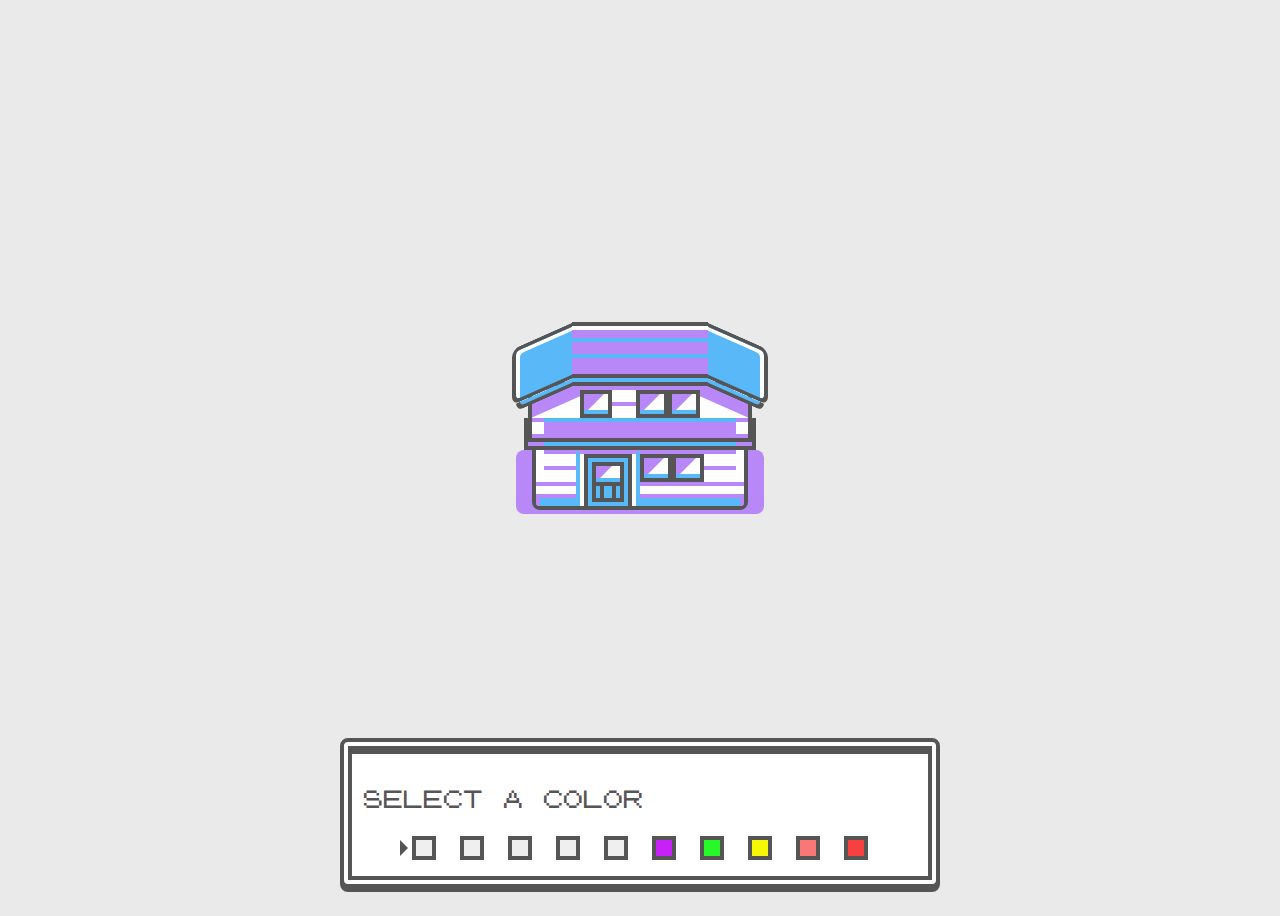
<file: baitapArrowFunc/index.html>
<!DOCTYPE html>
<html lang="en">

<head>
    <meta charset="UTF-8">
    <meta name="viewport" content="width=device-width, initial-scale=1.0">
    <title>ESbuoi1</title>

    <link rel="stylesheet" href="./css/style.css">
</head>

<body>
    <div class="container">
        <div id="home" class="home">
            <div class="home-base">
                <div class="home-base-detail"></div>
                <div class="home-door-wrapper">
                    <div class="home-door">
                        <div class="home-door-window"></div>
                        <div class="home-door-detail"></div>
                    </div>
                </div>
                <div class="home-window-wrapper">
                    <div class="home-window house-window-left"></div>
                    <div class="home-window house-window-right"></div>
                </div>
            </div>
            <div class="home-sandwich"></div>
            <div class="home-upper">
                <div class="home-upper-detail"></div>
                <div class="home-upper-shadow"></div>
                <div class="home-window"></div>
                <div class="home-window-wrapper">
                    <div class="home-window home-window-left"></div>
                    <div class="home-window home-window-right"></div>
                </div>
            </div>
            <div class="home-roof">
                <div class="home-roof-side home-roof-side-left"></div>
                <div class="home-roof-side home-roof-side-right"></div>
                <div class="home-roof-detail"></div>
            </div>
        </div>
    </div>
    <div class="color-controls">
        <p>
            Select a color
        </p>
        <div id="colorContainer" class="color-button-container">   
          
        </div>
    </div>

    <script src="./js/main.js"></script>
</body>

</html>
</file>
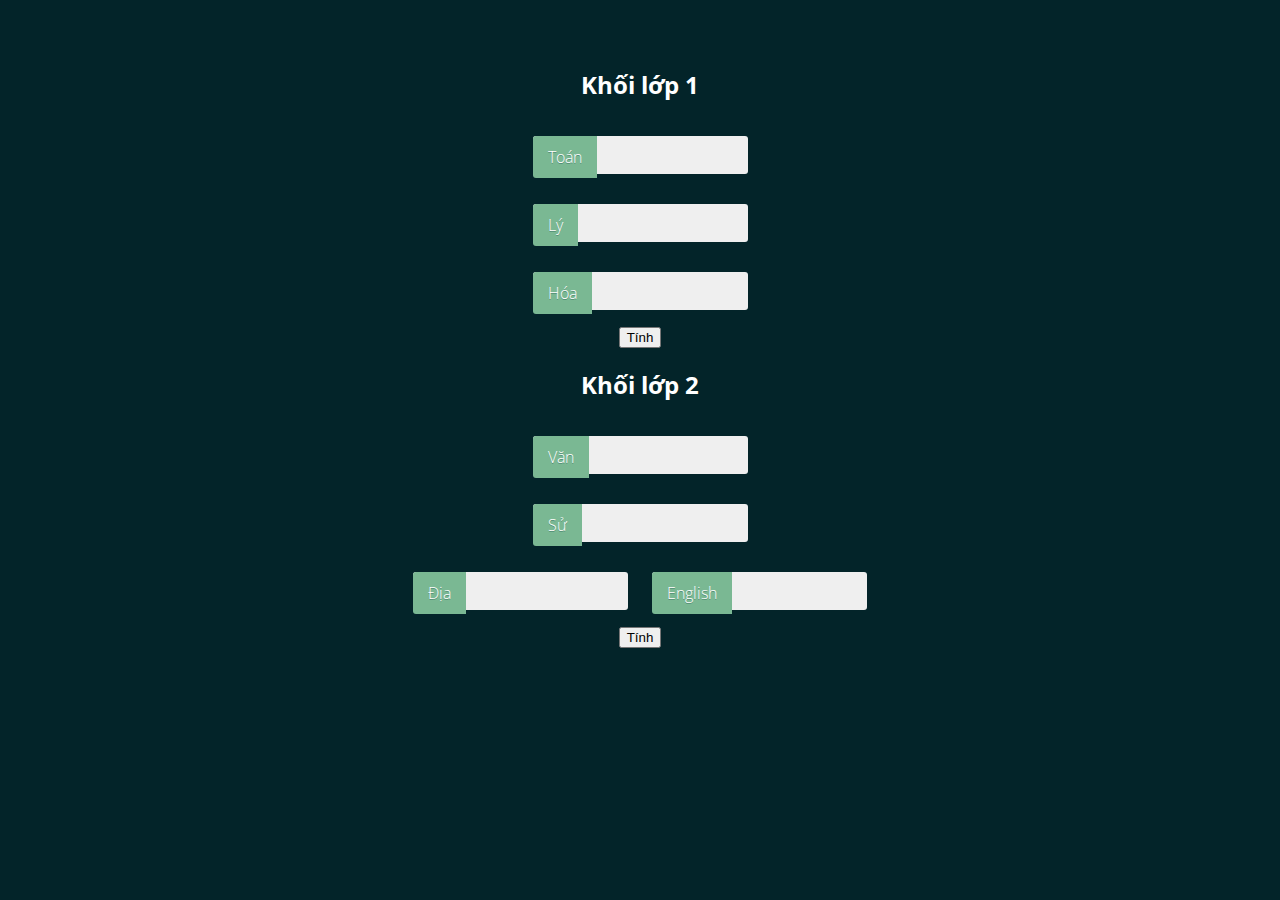
<file: baitapRest/index.html>
<!DOCTYPE html>
<html lang="en">

<head>
    <meta charset="UTF-8">
    <meta name="viewport" content="width=device-width, initial-scale=1.0">
    <title>Document2</title>
    <link rel="stylesheet" href="https://cdn.jsdelivr.net/npm/bootstrap@4.5.3/dist/css/bootstrap.min.css"
        integrity="sha384-TX8t27EcRE3e/ihU7zmQxVncDAy5uIKz4rEkgIXeMed4M0jlfIDPvg6uqKI2xXr2" crossorigin="anonymous">
    <link rel="stylesheet" href="./css/style.css">
</head>

<body>
    <div class="row">
        <div class="col-6">
            <h2>Khối lớp 1</h2>
            <span>
                <input class="basic-slide" id="inToan" type="text" placeholder="Nhập điểm toán" /><label
                    for="inpToan">Toán</label>
            </span>
            <br>
            <span>
                <input class="basic-slide" id="inLy" type="text" placeholder="Nhập điểm lý" /><label
                    for="inpLy">Lý</label>
            </span>
            <br>
            <span>
                <input class="basic-slide" id="inHoa" type="text" placeholder="Nhập điểm hóa" /><label
                    for="inpHoa">Hóa</label>
            </span>
            <br>
            <button id="btnKhoi1" class="btn btn-success">Tính</button>
            <br>
            <p id="tbKhoi1" class="alert alert-success mt-3"></p>
        </div>
        <div class="col-6">
            <h2>Khối lớp 2</h2>
            <span>
                <input class="basic-slide" id="inVan" type="text" placeholder="Nhập điểm văn" /><label
                    for="inpVan">Văn</label>
            </span>
            <br>
            <span>
                <input class="basic-slide" id="inSu" type="text" placeholder="Nhập điểm sử" /><label
                    for="inpSu">Sử</label>
            </span>
            <br>
            <span>
                <input class="basic-slide" id="inDia" type="text" placeholder="Nhập điểm địa" /><label
                    for="inpDia">Địa</label>
            </span>
            <span>
                <input class="basic-slide" id="inEnglish" type="text" placeholder="Nhập điểm English" /><label
                    for="inpEnglish">English</label>
            </span>
            <br>
            <button id="btnKhoi2" class="btn btn-success">Tính</button>
            
            <p id="tbKhoi2" class="alert alert-success mt-3"></p>
        </div>
    </div>

    <script src="https://code.jquery.com/jquery-3.5.1.slim.min.js"
        integrity="sha384-DfXdz2htPH0lsSSs5nCTpuj/zy4C+OGpamoFVy38MVBnE+IbbVYUew+OrCXaRkfj"
        crossorigin="anonymous"></script>
    <script src="https://cdn.jsdelivr.net/npm/bootstrap@4.5.3/dist/js/bootstrap.bundle.min.js"
        integrity="sha384-ho+j7jyWK8fNQe+A12Hb8AhRq26LrZ/JpcUGGOn+Y7RsweNrtN/tE3MoK7ZeZDyx"
        crossorigin="anonymous"></script>
    <script src="./js/main.js"></script>
</body>

</html>
</file>
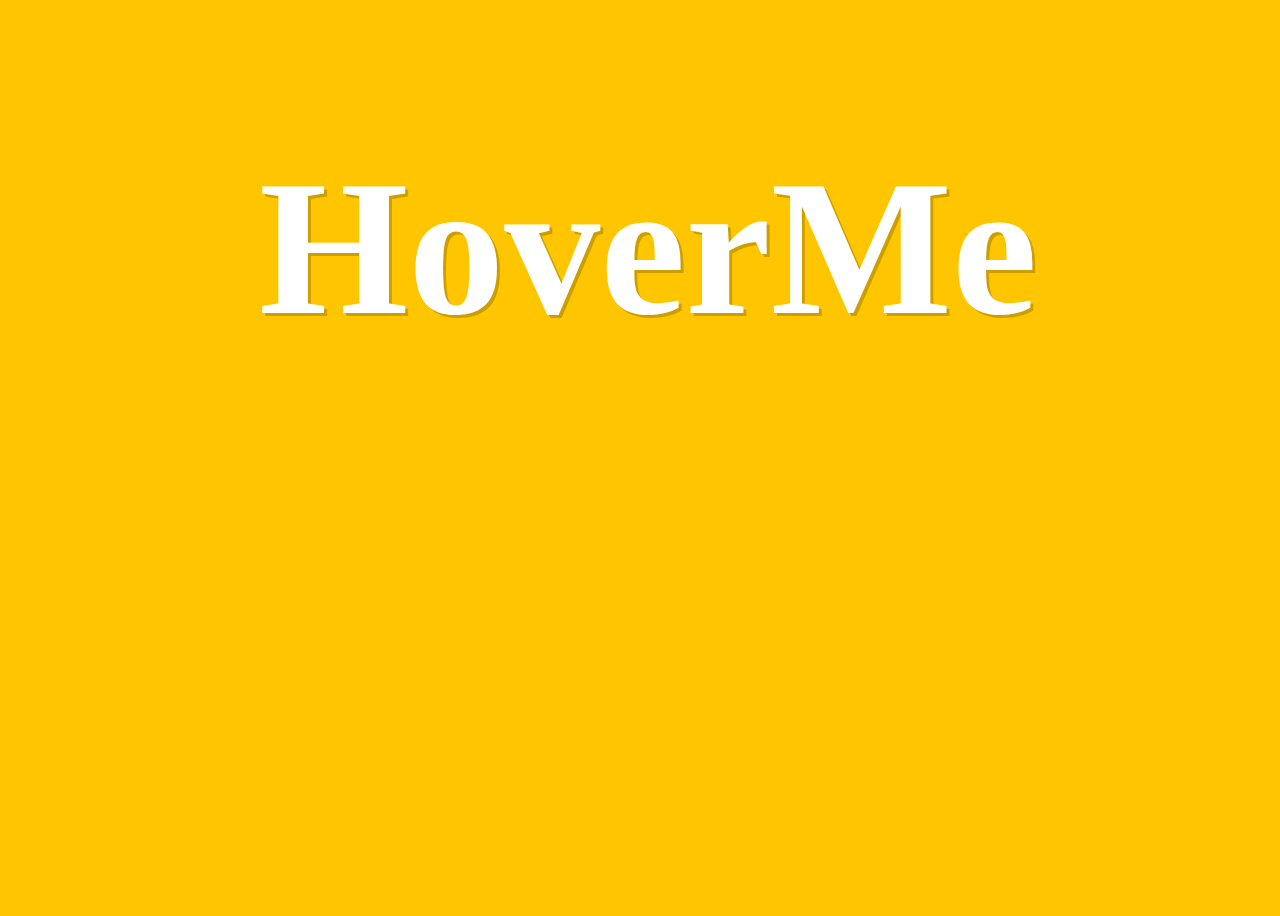
<file: baitapSpread/index.html>
<!DOCTYPE html>
<html lang="en">
<head>
    <meta charset="UTF-8">
    <meta name="viewport" content="width=device-width, initial-scale=1.0">
    <title>Document3</title>

    <link rel="stylesheet" href="./css/style.css">
</head>
<body>
    <h2 class="heading">Hover Me</h2>

    <script src="./js/main.js"></script>
</body>
</html>
</file>
<file: baitapArrowFunc/css/style.css>
@font-face {
  font-family: "Pokemon GB";
  src: url("../font/pokemon-font.eot");
  src: url("../font/pokemon-font.woff");
  font-weight: 400;
}

* {
  box-sizing: border-box;
}

:root {
  --base-color: #fff;
  --primary-color: #b888f8;
  --secondary-color: #58b8f8;
}

body {
  display: flex;
  align-items: center;
  justify-content: center;
  height: 100vh;
  background-color: #eaeaea;
  font-family: "Pokemon GB", monospace;
  font-size: 16px;
  line-height: 1.875em;
}

.container {
  flex: 0 0 auto;
}

.home {
  position: relative;
}

.home::before {
  content: "";
  position: absolute;
  left: -1rem;
  width: calc(100% + 0.25rem * 8);
  height: 4rem;
  bottom: -0.25rem;
  border-radius: 0.5rem;
  background-color: var(--primary-color);
}

.pall {
  --primary-color: #b888f8;
}

.viri {
  --primary-color: #7ff71f;
}

.pew {
  --primary-color: #909078;
}

.ceru {
  --primary-color: #2840f8;
}

.vermi {
  --primary-color: #f89800;
}

.lavender {
  --primary-color: #c820f8;
}

.celadon {
  --primary-color: #28f828;
}

.saffron {
  --primary-color: #f8f800;
}

.fuschia {
  --primary-color: #f87878;
}

.cinnabar {
  --primary-color: #f84040;
}

.home-base {
  position: relative;
  height: 6.5rem;
  width: 13.5rem;
  border: solid 0.25rem #555;
  border-radius: 0.5rem;
  background-color: var(--base-color);
  overflow: hidden;
}

.home-base::after {
  content: "";
  position: absolute;
  bottom: 0;
  width: calc(100% - (0.25rem * 2));
  height: 0.5rem;
  border-top: solid 0.25rem var(--primary-color);
  border-left: solid 0.25rem var(--primary-color);
  border-right: solid 0.25rem var(--primary-color);
  background-color: var(--secondary-color);
}

.home-base .home-window-wrapper {
  bottom: 1.5rem;
  left: 6.5rem;
}

.home-base-detail {
  position: absolute;
  z-index: 1;
  bottom: 1.25rem;
  height: 0.25rem;
  background-color: var(--primary-color);
  width: 100%;
}

.home-base-detail::before, .home-base-detail::after {
  content: "";
  position: absolute;
  left: 50%;
  width: calc(100% - (0.25rem * 4));
  height: 0.25rem;
  background-color: var(--primary-color);
  transform: translateX(-50%);
}

.home-base-detail::before {
  top: -1rem;
}

.home-base-detail::after {
  top: -2rem;
}

.home-door {
  position: absolute;
  bottom: 0;
  left: 0.25rem;
  height: 100%;
  width: calc(100% - (0.25rem * 2));
  border: solid 0.25rem #555;
  border-bottom: 0;
  background-color: var(--secondary-color);
}

.home-door-window {
  position: absolute;
  top: 0.25rem;
  left: 0.25rem;
  height: 1.5rem;
  width: calc(100% - (0.25rem * 2));
  border: solid 0.25rem #555;
  background-color: #fff;
}

.home-door-window::before, .home-door-window::after {
  content: "";
  position: absolute;
}

.home-door-window::before {
  top: 0;
  left: 0;
  height: 0;
  width: 0;
  border-left: solid 0.5rem var(--primary-color);
  border-top: solid 0.5rem var(--primary-color);
  border-bottom: solid 0.5rem transparent;
  border-right: solid 0.5rem transparent;
}

.home-door-window::after {
  bottom: 0;
  height: 0.25rem;
  width: 100%;
  background-color: var(--secondary-color);
}

.home-door-detail {
  position: absolute;
  left: 0.25rem;
  bottom: 0.25rem;
  height: 1rem;
  width: calc(100% - (0.25rem * 2));
  border: solid 0.25rem #555;
  border-top: 0;
}

.home-door-detail::after {
  content: "";
  position: absolute;
  top: 0;
  left: 0.25rem;
  width: calc(100% - (0.25rem * 4));
  height: 100%;
  border-left: solid 0.25rem #555;
  border-right: solid 0.25rem #555;
}

.home-door-wrapper {
  position: absolute;
  z-index: 3;
  bottom: 0;
  left: 2.5rem;
  height: 3.5rem;
  width: 4rem;
  border-top: solid 0.25rem var(--primary-color);
  border-left: solid 0.25rem var(--secondary-color);
  border-right: solid 0.25rem var(--secondary-color);
  background-color: #fff;
}

.home-window {
  position: relative;
  height: 1.75rem;
  width: 2rem;
  border: solid 0.25rem #555;
  background-color: #fff;
}

.home-window::before, .home-window::after {
  content: "";
  position: absolute;
}

.home-window::before {
  top: 0;
  left: 0;
  height: 0;
  width: 0;
  border-left: solid 0.625rem var(--primary-color);
  border-top: solid 0.625rem var(--primary-color);
  border-bottom: solid 0.625rem transparent;
  border-right: solid 0.625rem transparent;
}

.home-window::after {
  bottom: 0;
  height: 0.25rem;
  width: 100%;
  background-color: var(--secondary-color);
}

.home-window-wrapper {
  position: absolute;
  z-index: 4;
  display: flex;
}

.home-sandwich {
  position: absolute;
  z-index: 2;
  bottom: 3.75rem;
  left: -0.5rem;
  height: 2rem;
  width: 14.5rem;
  border: solid 0.25rem #555;
  box-shadow: inset 1rem 0 0 var(--primary-color), inset -1rem 0 0 var(--primary-color);
  background-color: var(--secondary-color);
}

.home-upper {
  position: absolute;
  z-index: 3;
  bottom: 4.25rem;
  left: -0.25rem;
  height: 3.75rem;
  width: 14rem;
  border: solid 0.25rem #555;
  background-color: var(--base-color);
}

.home-upper::after {
  content: "";
  position: absolute;
  bottom: 0;
  left: 0.75rem;
  width: calc(100% - (0.25rem * 6));
  height: 1rem;
  background-color: var(--primary-color);
}

.home-upper .home-window-wrapper {
  bottom: 1.25rem;
  left: 6.5rem;
}

.home-upper > .home-window {
  position: absolute;
  z-index: 3;
  bottom: 1.25rem;
  left: 3rem;
}

.home-upper-detail {
  position: absolute;
  z-index: 1;
  bottom: 0;
  left: 0;
  height: 0.25rem;
  width: 100%;
  background-color: var(--primary-color);
}

.home-upper-detail::before, .home-upper-detail::after {
  content: "";
  position: absolute;
  left: 0;
  height: 0.25rem;
}

.home-upper-detail::before {
  width: calc(100% - (0.25rem * 6));
  bottom: 1rem;
  border-left: solid 0.75rem var(--primary-color);
  border-right: solid 0.75rem var(--primary-color);
  background-color: var(--secondary-color);
}

.home-upper-detail::after {
  left: 5rem;
  width: 2rem;
  bottom: 2rem;
  background-color: var(--primary-color);
}

.home-upper-shadow {
  position: absolute;
  z-index: 1;
  top: 0;
  left: 0;
  height: 0.25rem;
  width: 100%;
  background-color: var(--primary-color);
}

.home-upper-shadow::before, .home-upper-shadow::after {
  content: "";
  position: absolute;
  width: 3.25rem;
  height: 1.25rem;
  background-color: var(--primary-color);
}

.home-upper-shadow::before {
  transform: skewY(-24deg);
}

.home-upper-shadow::after {
  right: 0;
  transform: skewY(24deg);
}

.home-roof {
  position: absolute;
  z-index: 5;
  bottom: 8.25rem;
  left: 2.5rem;
  width: 8.5rem;
  height: 3.5rem;
  border-top: solid 0.25rem #555;
  border-bottom: solid 0.25rem #555;
  background-color: var(--primary-color);
}

.home-roof::before {
  content: "";
  position: absolute;
  bottom: -0.75rem;
  width: 100%;
  height: 0.25rem;
  border-bottom: solid 0.25rem #555;
  background-color: var(--secondary-color);
}

.home-roof-side {
  content: "";
  position: absolute;
  top: 0.625rem;
  width: 3.75rem;
  height: 3.5rem;
  border-top: solid 0.25rem #555;
  border-bottom: solid 0.25rem #555;
  background-color: var(--secondary-color);
}

.home-roof-side::before {
  content: "";
  position: absolute;
  bottom: -0.75rem;
  width: calc(100% - (0.25rem * 1));
  height: 0.25rem;
  border-bottom: solid 0.25rem #555;
  background-color: var(--secondary-color);
}

.home-roof-side-left {
  right: 100%;
  border-top-left-radius: 0.5rem;
  border-bottom-left-radius: 0.5rem;
  border-left: solid 0.25rem #555;
  box-shadow: inset 0.25rem 0.25rem 0 var(--base-color);
  transform: skewY(-24deg);
}

.home-roof-side-left::before {
  border-bottom-left-radius: 0.5rem;
  border-left: solid 0.25rem #555;
}

.home-roof-side-right {
  left: 100%;
  border-top-right-radius: 0.5rem;
  border-bottom-right-radius: 0.5rem;
  border-right: solid 0.25rem #555;
  box-shadow: inset -0.25rem 0.25rem 0 var(--base-color);
  transform: skewY(24deg);
}

.home-roof-side-right::before {
  right: 0;
  border-bottom-right-radius: 0.5rem;
  border-right: solid 0.25rem #555;
}

.home-roof-detail {
  position: absolute;
  bottom: 1rem;
  left: 0;
  width: 100%;
  height: 0.25rem;
  background-color: var(--secondary-color);
}

.home-roof-detail::before, .home-roof-detail::after {
  content: "";
  position: absolute;
  left: 0;
  width: 100%;
  height: 0.25rem;
}

.home-roof-detail::before {
  bottom: 1rem;
  background-color: var(--secondary-color);
}

.home-roof-detail::after {
  bottom: 1.75rem;
  background-color: var(--base-color);
}

.color-controls {
  position: absolute;
  z-index: 99;
  left: 50%;
  bottom: 0.75rem;
  max-width: 37.5rem;
  width: 100%;
  margin-top: 1.25rem;
  transform: translateX(-50%);
  padding: 0.75rem;
  border-radius: 0.5rem;
  border: double 0.75rem #555;
  box-shadow: inset 0 0.25rem 0 #555, 0 0.25rem 0 #555;
  background-color: var(--base-color);
  color: #555;
}

.color-controls p {
  font-family: "Pokemon GB", monospace;
  font-weight: 400;
  font-size: 20px;
  text-transform: uppercase;
  font-smooth: never;
  -webkit-font-smoothing: none;
}

.color-button {
  flex-shrink: 0;
  padding: 0;
  margin: 0.25rem 0.75rem;
  height: 1.5rem;
  width: 1.5rem;
  border: solid 0.25rem #555;
  cursor: pointer;
}

.color-button:focus {
  outline: 0;
}

.color-button:hover::before {
  transform: translateY(0);
  opacity: 1;
  visibility: visible;
}

.color-button::after {
  content: "";
  position: absolute;
  width: 0;
  height: 0;
  border-style: solid;
  border-width: 0.5rem 0 0.5rem 0.5rem;
  border-color: transparent transparent transparent #555;
  transform: translate(-250%, -50%);
  opacity: 0;
  transition: 0.25s;
}

.color-button.pallet {
  background-color: #b888f8;
}

.color-button.viridian {
  background-color: #7ff71f;
}

.color-button.pewter {
  background-color: #909078;
}

.color-button.cerulean {
  background-color: #2840f8;
}

.color-button.vermillion {
  background-color: #f89800;
}

.color-button.lavender {
  background-color: #c820f8;
}

.color-button.celadon {
  background-color: #28f828;
}

.color-button.saffron {
  background-color: #f8f800;
}

.color-button.fuschia {
  background-color: #f87878;
}

.color-button.cinnabar {
  background-color: #f84040;
}

.color-button.active::after {
  transform: translate(-300%, -50%);
  opacity: 1;
}

.color-button-container {
  display: flex;
  flex-wrap: wrap;
  justify-content: center;
  margin-top: 0.5rem;
}
</file>
<file: baitapRest/css/style.css>
@import url(https://fonts.googleapis.com/css?family=Open+Sans:400,700,600,300,800);
* {
  box-sizing: border-box;
}

html,
body {
  overflow-x: hidden;
  font-family: "Open Sans", sans-serif;
  font-weight: 300;
  color: #fff;
  background: #032429;
}

.row {
  max-width: 800px;
  margin: 0 auto;
  padding: 60px 30px;
  position: relative;
  z-index: 1;
  text-align: center;
}

.row:before {
  position: absolute;
  content: "";
  display: block;
  top: 0;
  left: -5000px;
  height: 100%;
  width: 15000px;
  z-index: -1;
  background: inherit;
}

.row:first-child {
  padding: 40px 30px;
}

.row span {
  position: relative;
  display: inline-block;
  margin: 15px 10px;
}

.basic-slide {
  display: inline-block;
  width: 215px;
  padding: 10px 0 10px 15px;
  font-family: "Open Sans", sans;
  font-weight: 400;
  color: #377D6A;
  background: #efefef;
  border: 0;
  border-radius: 3px;
  outline: 0;
  text-indent: 70px;
  transition: all .3s ease-in-out;
}

.basic-slide::-webkit-input-placeholder {
  color: #efefef;
  text-indent: 0;
  font-weight: 300;
}

.basic-slide + label {
  display: inline-block;
  position: absolute;
  top: 0;
  left: 0;
  padding: 10px 15px;
  text-shadow: 0 1px 0 rgba(19, 74, 70, 0.4);
  background: #7AB893;
  transition: all .3s ease-in-out;
  border-top-left-radius: 3px;
  border-bottom-left-radius: 3px;
}

.basic-slide:focus,
.basic-slide:active {
  color: #377D6A;
  text-indent: 0;
  background: #fff;
  border-top-left-radius: 0;
  border-bottom-left-radius: 0;
}

.basic-slide:focus::-webkit-input-placeholder,
.basic-slide:active::-webkit-input-placeholder {
  color: #aaa;
}

.basic-slide:focus + label,
.basic-slide:active + label {
  transform: translateX(-100%);
}
</file>
<file: baitapSpread/css/style.css>
* {
    box-sizing: border-box;
  }
  
  body {
    background: #ffc600;
    display: flex;
    height: 100vh;
    flex-direction: column;
    place-items: center;
    padding: 100px;
    width: 100%;
  }
  
  section {
    display: flex;
    flex-direction: column;
    place-items: center;
    width: 900px;
  }
  
  .heading {
    align-items: flex-start;
    display: flex;
    justify-content: center;
    height: 240px;
    margin: 30px 0;
    width: 100%;
  }
  
  span {
    text-shadow: 3px 3px 0 rgba(0, 0, 0, 0.2);
    color: white;
    display: inline-block;
    font-size: 8em;
    font-weight: bold;
    transition: transform 0.2s;
    cursor: url("http://csscursor.info/source/santahand.png"), default;
  }
  
  span:hover {
    transform: translateY(-20px) rotate(10deg) scale(2);
  }
  
  input {
    border: none;
    border-radius: 6px;
    box-shadow: 0 18px 30px rgba(0,0,0,.1);
    font-size: 1.5em;
    height: 60px;
    padding: 20px;
    width: 400px;
  }
  
  p {
    margin-top: 100px;
  }
</file>
